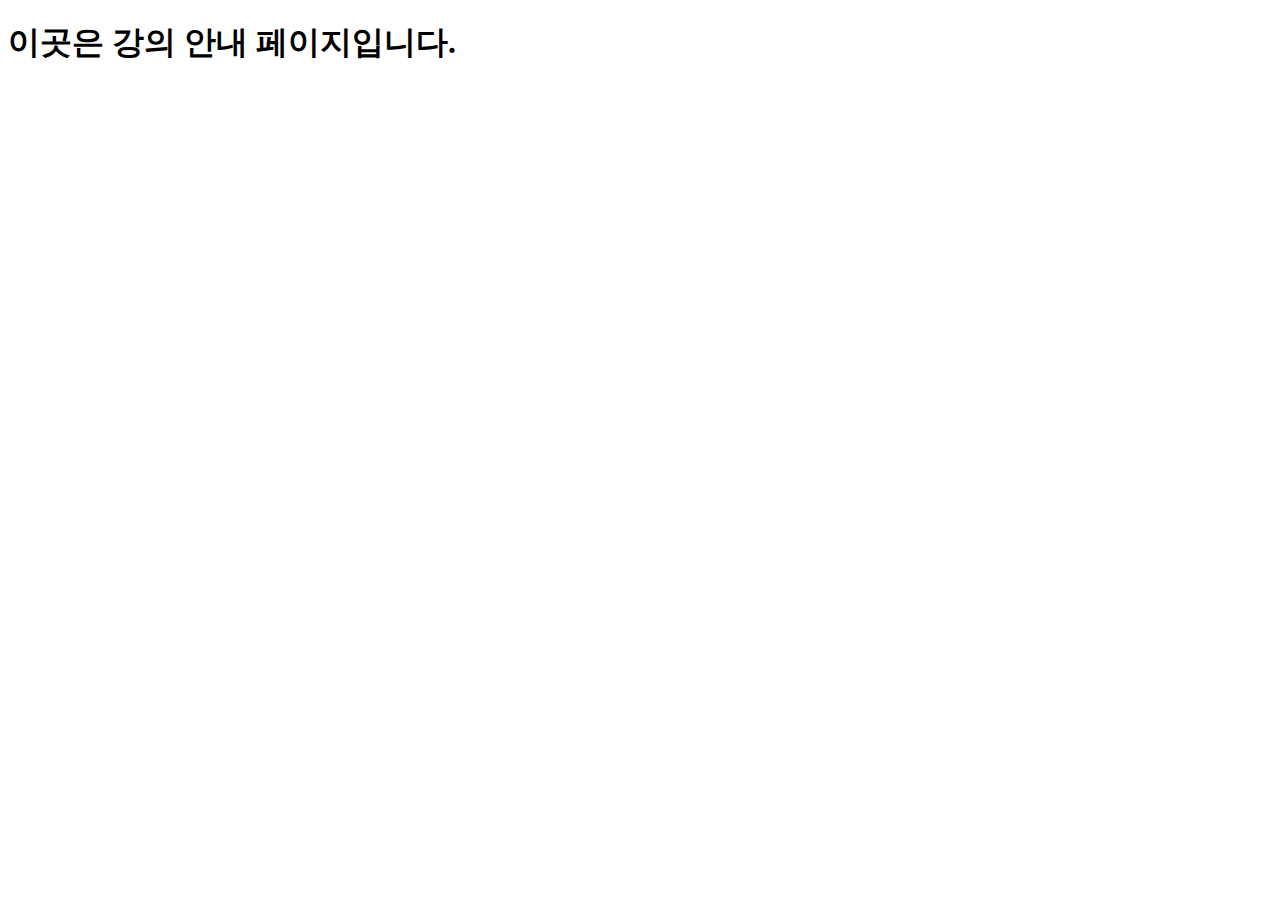
<file: lecture.html>
<!DOCTYPE html>
<html lang="kr">
<head>
    <meta charset="UTF-8">
    <meta name="viewport" content="width=device-width, initial-scale=1.0">
    <title>Document</title>
</head>
<body>
    <h1>이곳은 강의 안내 페이지입니다.</h1>
</body>
</html>
</file>
